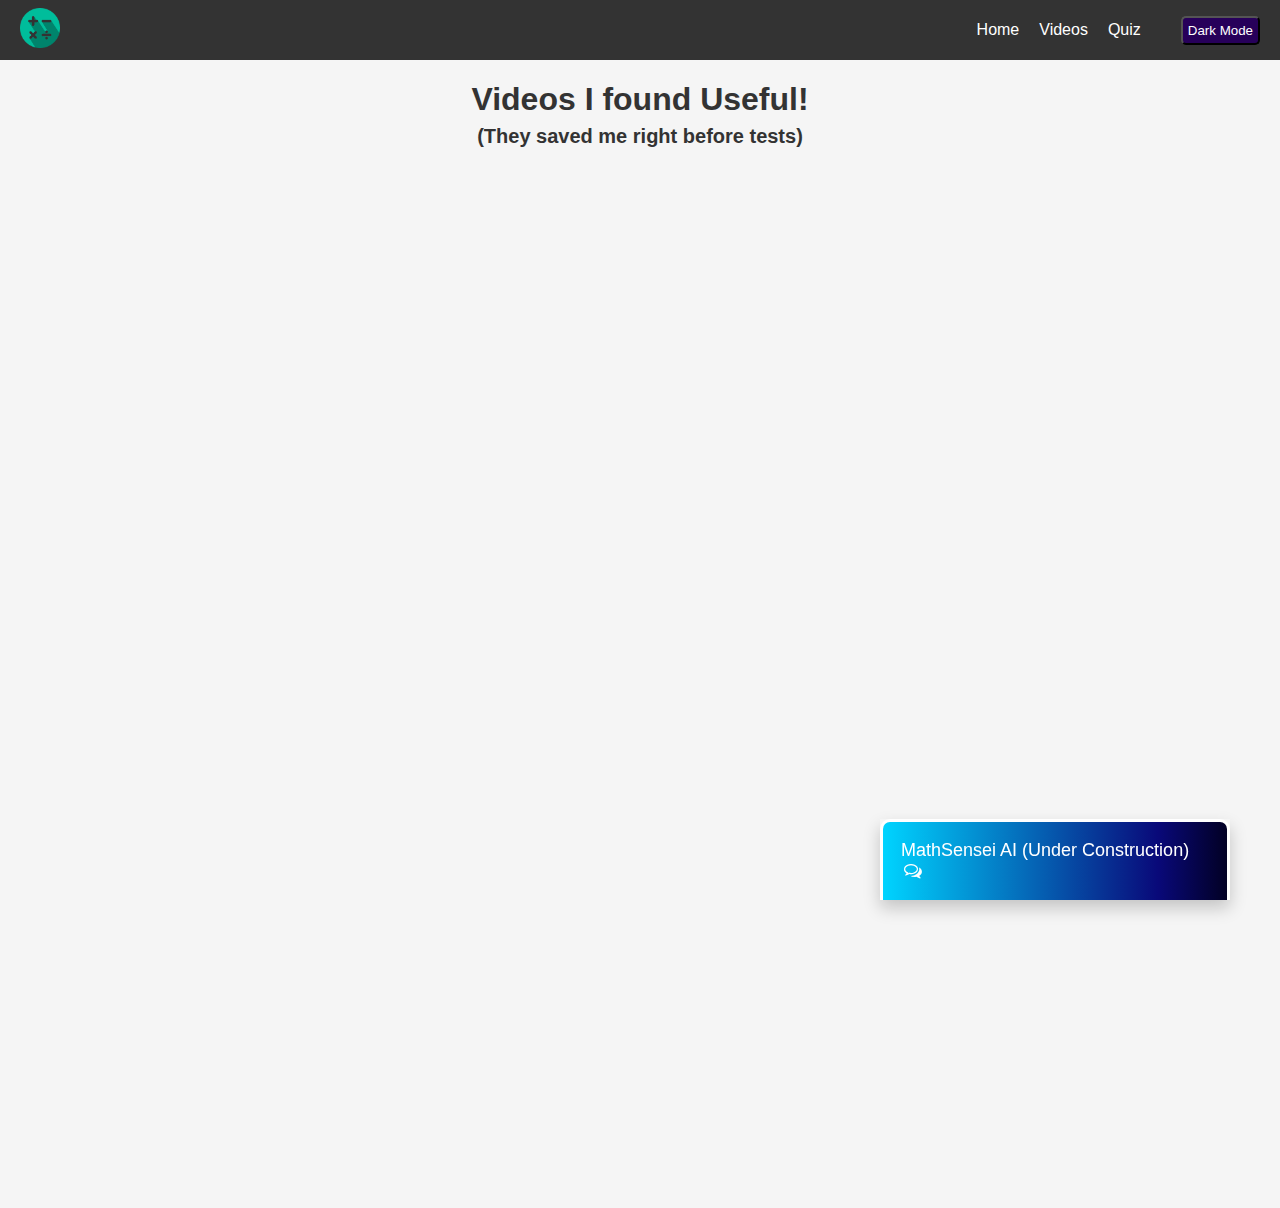
<file: videos.html>
<!DOCTYPE html>
<html lang="en">
<head>
    <meta charset="UTF-8">
    <meta http-equiv="X-UA-Compatible" content="IE=edge">
    <meta name="viewport" content="width=device-width, initial-scale=1.0">
    <title>Educational Videos - MathSensei</title>
    <link rel="stylesheet" type="text/css" href="style.css">
    <script defer src="script.js"></script>

    <script defer src="https://ajax.googleapis.com/ajax/libs/jquery/3.4.1/jquery.min.js"></script>
    <script defer src="static/scripts/responses.js"></script>
    <script defer src="static/scripts/chat.js"></script>

    <link rel="stylesheet" href="static/css/chat.css">
         <link rel="stylesheet" href="static/css/home.css">
         <link rel="stylesheet" href="https://cdnjs.cloudflare.com/ajax/libs/font-awesome/4.7.0/css/font-awesome.min.css">

</head>
<body>
    <nav class="navbar">
        <div class="navbar-logo">
            <img src="logo.png" alt="Logo">
        </div>
        <div class="navbar-menu">
            <ul class="menu-items">
                <li><a href="welcome.html">Home</a></li>
                <li><a href="#">Videos</a></li>
                <li><a href="index.html">Quiz</a></li>
            </ul>
        </div>
        <div class="theme-toggle">
          <button id="theme-toggle-btn">Dark Mode</button>
        </div>
    </nav>
    <h1>Videos I found Useful!</h1>
    <h1 id="saved">(They saved me right before tests)</h1>

    <iframe width="560" height="315" src="https://www.youtube.com/embed/JrWJnwCMlP0" title="YouTube video player" frameborder="0" 
    allow="accelerometer; autoplay; clipboard-write; encrypted-media; gyroscope; picture-in-picture; web-share" allowfullscreen></iframe>
    <iframe width="560" height="315" src="https://www.youtube.com/embed/eYSASx8_nyg" title="YouTube video player" frameborder="0" 
    allow="accelerometer; autoplay; clipboard-write; encrypted-media; gyroscope; picture-in-picture; web-share" allowfullscreen></iframe>
    <iframe width="560" height="315" src="https://www.youtube.com/embed/Tj-V6KnwM5w" title="YouTube video player" frameborder="0" 
    allow="accelerometer; autoplay; clipboard-write; encrypted-media; gyroscope; picture-in-picture; web-share" allowfullscreen></iframe>

    <iframe width="560" height="315" src="https://www.youtube.com/embed/97pe-QlSGqA" title="YouTube video player" frameborder="0"
    allow="accelerometer; autoplay; clipboard-write; encrypted-media; gyroscope; picture-in-picture; web-share" allowfullscreen></iframe>
    <iframe width="560" height="315" src="https://www.youtube.com/embed/P182Abv3fOk" title="YouTube video player" frameborder="0"
    allow="accelerometer; autoplay; clipboard-write; encrypted-media; gyroscope; picture-in-picture; web-share" allowfullscreen></iframe>
    <iframe width="560" height="315" src="https://www.youtube.com/embed/PLrgwD9TleU" title="YouTube video player" frameborder="0"
     allow="accelerometer; autoplay; clipboard-write; encrypted-media; gyroscope; picture-in-picture; web-share" allowfullscreen></iframe>

         <!-- CHAT BAR BLOCK -->
         <div class="chat-bar-collapsible">
             <button id="chat-button" type="button" class="collapsible"> MathSensei AI (Under Construction)
                 <i id="chat-icon" style="color: #fff;" class="fa fa-fw fa-comments-o"></i>
             </button>
     
             <div class="content">
                 <div class="full-chat-block">
                     <!-- Message Container -->
                     <div class="outer-container">
                         <div class="chat-container">
                             <!-- Messages -->
                             <div id="chatbox">
                                 <h5 id="chat-timestamp"></h5>
                                 <p id="botStarterMessage" class="botText"><span>Loading...</span></p>
                             </div>
     
                             <!-- User input box -->
                             <div class="chat-bar-input-block">
                                 <div id="userInput">
                                     <input id="textInput" class="input-box" type="text" name="msg"
                                         placeholder="Tap 'Enter' to send a message">
                                     <p></p>
                                 </div>
     
                                 <div class="chat-bar-icons">
                                     <i id="chat-icon" style="color: crimson;" class="fa fa-fw fa-heart"
                                         onclick="heartButton()"></i>
                                     <i id="chat-icon" style="color: #333;" class="fa fa-fw fa-send"
                                         onclick="sendButton()"></i>
                                 </div>
                             </div>
     
                             <div id="chat-bar-bottom">
                                 <p></p>
                             </div>
     
                         </div>
                     </div>
     
                 </div>
             </div>
     
         </div>
</body>
</html>
</file>
<file: style.css>
body {
    font-family: Arial, sans-serif;
    text-align: center;
    margin: 0;
    /* overflow: hidden; */
}

h1 {
    color: #333;
}

#quiz-container {
    max-width: 800px;
    margin: 0 auto;
    background-color: #fff;
    padding: 20px;
    border-radius: 10px;
    box-shadow: 0 2px 4px rgba(0, 0, 0, 0.1);
}

#theme-toggle-btn {
    margin-right: 20px;
    padding: 5px;
    color: white;
    background-color: rgb(39, 0, 90);
    border-radius: 5px;
}

#theme-toggle-btn:hover {
    box-shadow: 0px 0px 5px 4px blue;
}

.question {
    margin-bottom: 20px;
}

.question-text {
    font-size: 18px;
    font-weight: bold;
    margin-bottom: 10px;
    color: black !important;
}

.answers {
    display: grid;
    grid-template-columns: repeat(2, 1fr);
    grid-gap: 20px;
    justify-items: center;
}

.answer {
    cursor: pointer;
    width: 100%;
    opacity: 1;
    transition: opacity 0.3s ease;
}

.answer img {
    max-width: 100%;
    height: 300px; /* Adjust the desired height for the images */
    width: 450px;
    object-fit: cover; /* Ensures the images maintain aspect ratio and cover the available space */
    border-radius: 10px;
    box-shadow: 0 2px 4px rgba(0, 0, 0, 0.1);
}

.answer.selected img {
    border: 2px solid #333;
}

.next-btn {
    margin-top: 20px;
    padding: 10px 20px;
    font-size: 16px;
    background-color: #333;
    color: #fff;
    border: none;
    border-radius: 5px;
    cursor: pointer;
}

.result {
    font-size: 40px;
    font-weight: bold;
    margin-top: 20px;
    color: black !important;
}

.result-description {
    font-size: 20px;
    font-weight: bold;
    margin-top: 20px;
    color: black !important;
}


.navbar {
    background-color: #333;
    padding: 0;
    height: 60px;
    display: flex;
    align-items: center;
}

.navbar-logo {
    margin-right: auto;
    padding-left: 20px;
}

.navbar-logo img {
    height: 40px;
}

.menu-items {
    list-style: none;
    margin: 0;
    padding: 0;
    display: flex;
}

.menu-items li {
    margin-right: 20px;
}

.menu-items li a {
    color: #fff;
    text-decoration: none;
    transition: color 0.3s ease;
}

.menu-items li a:hover {
    color: #eaeaea;
}

/* Responsive styles */

.navbar-menu {
    margin-right: 20px;
}

.navbar-toggle {
    display: none;
    cursor: pointer;
}

.toggle-icon {
    display: block;
    width: 25px;
    height: 3px;
    background-color: #fff;
    position: relative;
    transition: background-color 0.3s ease;
}

.menu-items.collapsed {
    display: none;
}

@media (max-width: 768px) {
    .navbar-logo {
        padding-left: 10px;
    }

    .menu-items {
        flex-direction: column;
        align-items: flex-end;
        display: none;
    }

    .menu-items.collapsed {
        display: block;
    }

    .menu-items.collapsed li {
        margin-right: 0;
        margin-bottom: 10px;
    }

    .menu-items.collapsed li:last-child {
        margin-bottom: 0;
    }

    .menu-items.collapsed a {
        display: block;
        padding: 5px;
    }

    .navbar-menu.collapsed .toggle-icon {
        background-color: #fff;
    }
}

/* Dark mode styles */

.dark-mode h1 {
    color: #fff;
}

body {
    transition: background-color 0.3s ease;
}

.navbar {
    transition: background-color 0.3s ease;
}

body {
    transition: background-color 0.3s ease;
    background-color: #f5f5f5;
}

.dark-mode body {
    background-color: #222;
}

.navbar {
    transition: background-color 0.3s ease;
    background-color: #333;
}

.dark-mode .navbar {
    background-color: #000000;
}

iframe {
    padding: 10px;
    margin: 5px;
}

#saved {
    margin-top: -15px;;
    font-size: 20px;
}

#welcome {
    background: rgb(0,255,252);
    background: radial-gradient(circle, rgba(0,255,252,1) 0%, rgba(0,22,182,1) 100%);
}

#welcome h1{
    color: rgb(249, 255, 231);
}

.image {
    position: relative;
    animation-name: slideFromBottom;
    animation-duration: 3s;
    animation-timing-function: ease-in-out;
    animation-fill-mode: forwards;
  }
  
@keyframes slideFromBottom {
    0% {
      opacity: 0;
      transform: translateY(100%);
    }
    100% {
      opacity: 1;
      transform: translateY(0);
    }
  }
</file>
<file: static/css/chat.css>
.chat-bar-collapsible {
    position: fixed;
    bottom: 0;
    right: 50px;
    box-shadow: 0 8px 16px 0 rgba(0, 0, 0, 0.2);
}

.collapsible {
    background: rgb(0,212,255);
    background: linear-gradient(90deg, rgba(0,212,255,1) 0%, rgba(9,9,121,1) 80%, rgba(2,0,36,1) 100%);
    color: white;
    cursor: pointer;
    padding: 18px;
    width: 350px;
    text-align: left;
    outline: none;
    font-size: 18px;
    border-radius: 10px 10px 0px 0px;
    border: 3px solid white;
    border-bottom: none;
}

.content {
    max-height: 0;
    overflow: hidden;
    transition: max-height 0.2s ease-out;
    background-color: #f1f1f1;
}

.full-chat-block {
    width: 350px;
    background: white;
    text-align: center;
    overflow: auto;
    scrollbar-width: none;
    height: max-content;
    transition: max-height 0.2s ease-out;
}

.outer-container {
    min-height: 500px;
    bottom: 0%;
    position: relative;
}

.chat-container {
    max-height: 500px;
    width: 100%;
    position: absolute;
    bottom: 0;
    left: 0;
    scroll-behavior: smooth;
    hyphens: auto;
}

.chat-container::-webkit-scrollbar {
    display: none;
}

.chat-bar-input-block {
    display: flex;
    float: left;
    box-sizing: border-box;
    justify-content: space-between;
    width: 100%;
    align-items: center;
    background-color: rgb(235, 235, 235);
    border-radius: 10px 10px 0px 0px;
    padding: 10px 0px 10px 10px;
}

.chat-bar-icons {
    display: flex;
    justify-content: space-evenly;
    box-sizing: border-box;
    width: 25%;
    float: right;
    font-size: 20px;
}

#chat-icon:hover {
    opacity: .7;
}

/* Chat bubbles */

#userInput {
    width: 75%;
}

.input-box {
    float: left;
    border: none;
    box-sizing: border-box;
    width: 100%;
    border-radius: 10px;
    padding: 10px;
    font-size: 16px;
    color: #000;
    background-color: white;
    outline: none
}

.userText {
    color: white;
    font-family: Helvetica;
    font-size: 16px;
    font-weight: normal;
    text-align: right;
    clear: both;
}

.userText span {
    line-height: 1.5em;
    display: inline-block;
    background: #0077ff;
    padding: 10px;
    border-radius: 8px;
    border-bottom-right-radius: 2px;
    max-width: 80%;
    margin-right: 10px;
    animation: floatup .5s forwards
}

.botText {
    color: #000;
    font-family: Helvetica;
    font-weight: normal;
    font-size: 16px;
    text-align: left;
}

.botText span {
    line-height: 1.5em;
    display: inline-block;
    background: #e0e0e0;
    padding: 10px;
    border-radius: 8px;
    border-bottom-left-radius: 2px;
    max-width: 80%;
    margin-left: 10px;
    animation: floatup .5s forwards
}

@keyframes floatup {
    from {
        transform: translateY(14px);
        opacity: .0;
    }
    to {
        transform: translateY(0px);
        opacity: 1;
    }
}

@media screen and (max-width:600px) {
    .full-chat-block {
        width: 100%;
        border-radius: 0px;
    }
    .chat-bar-collapsible {
        position: fixed;
        bottom: 0;
        right: 0;
        width: 100%;
    }
    .collapsible {
        width: 100%;
        border: 0px;
        border-top: 3px solid white;
        border-radius: 0px;
    }
}
</file>
<file: static/css/home.css>
html {
    scroll-behavior: smooth;
    font-family: Helvetica, sans-serif, Arial;
}

body {
    margin: 0 auto;
}
</file>
